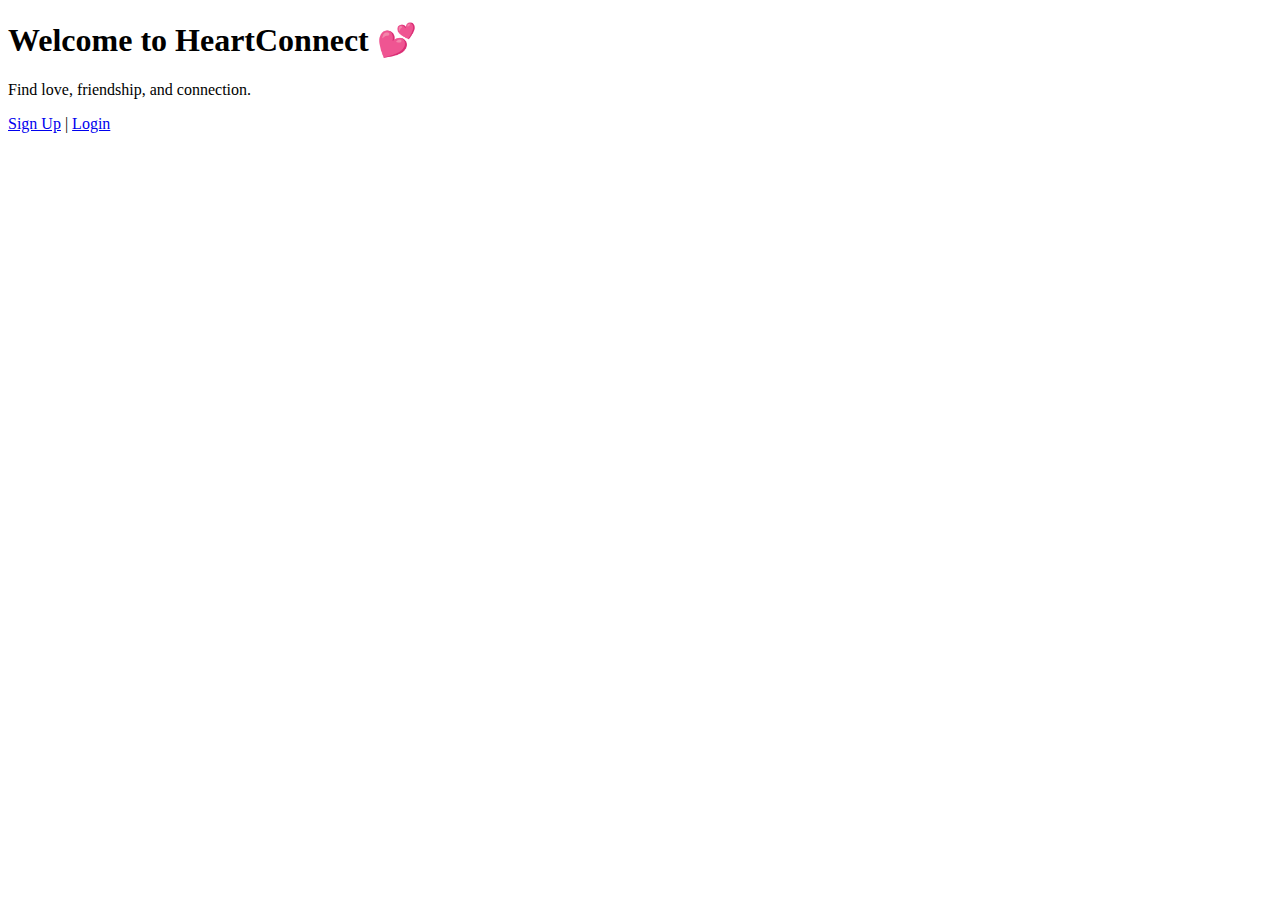
<file: templates/index.html>
<!DOCTYPE html>
<html>
<head>
  <title>HeartConnect 💕</title>
</head>
<body>
  <h1>Welcome to HeartConnect 💕</h1>
  <p>Find love, friendship, and connection.</p>
  <a href="/signup">Sign Up</a> | <a href="/login">Login</a>
</body>
</html>
</file>
